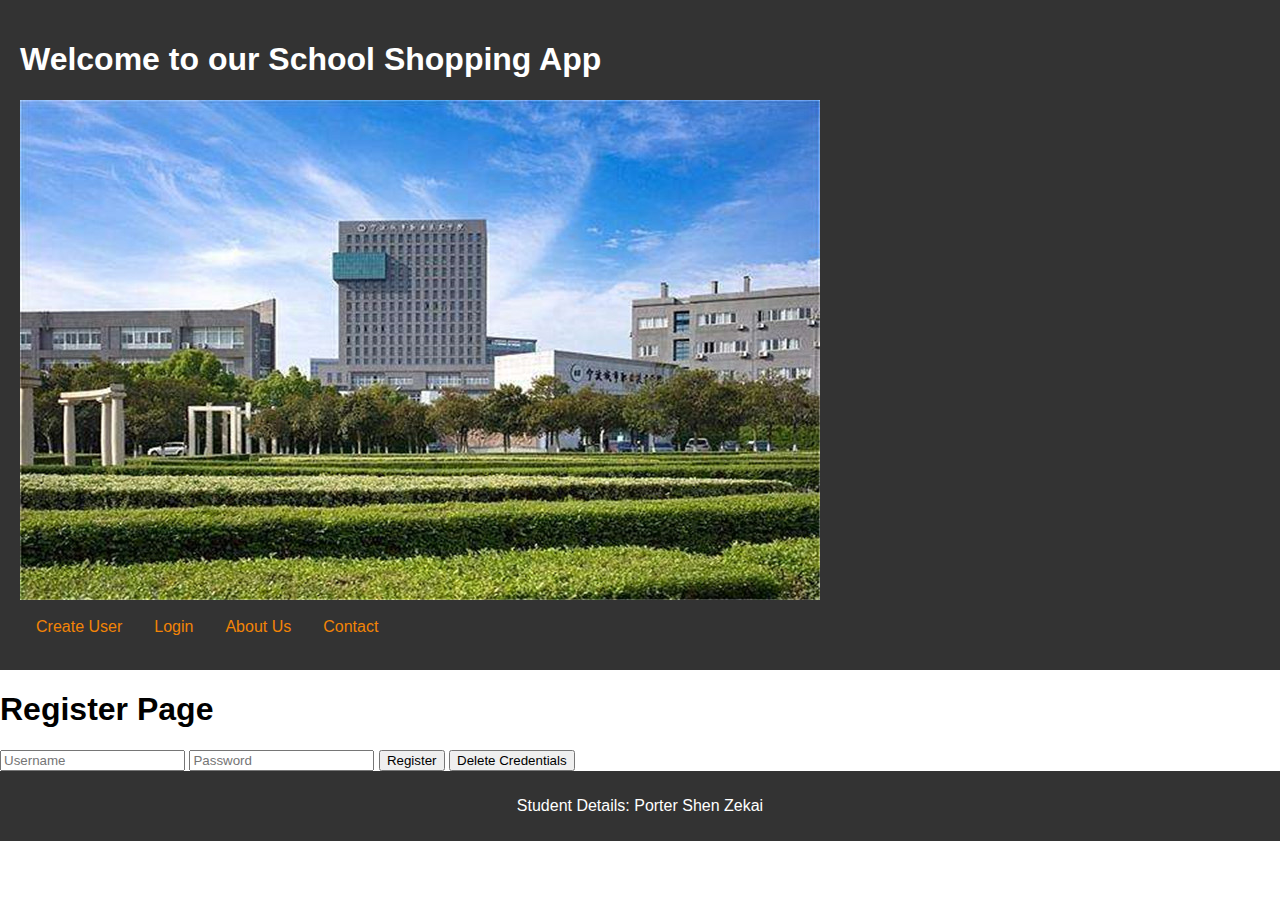
<file: index.html>
<!DOCTYPE html>
<html lang="en">
<head>
    <meta charset="UTF-8">
    <meta name="viewport" content="width=device-width, initial-scale=1.0">
    <title>Shopping App</title>
    <link rel="stylesheet" href="styles.css">
</head>
<body>
    <header>
        <h1>Welcome to our School Shopping App</h1>
        <img src="11.jpg" alt="Shopping App Header Image" class="header-image">
        <nav>
            <ul>
                <li><a href="index.html" onclick="showPage('createUserPage')">Create User</a></li>
                <li><a href="login.html" onclick="showPage('loginPage')">Login</a></li>
                <li><a href="about.html">About Us</a></li>
                <li><a href="contact.html">Contact</a></li>
            </ul>
        </nav>
    </header>

    <div class="page active" id="registerPage">  
        <h1>Register Page</h1>
        
        <input type="text" id="username" placeholder="Username">  
        <input type="password" id="password" placeholder="Password">  
        <button onclick="createUser()">Register</button>  
        <button id="deleteCredentialsButton">Delete Credentials</button> 
    </div>  
      
    
<script src="script.js"></script>
    <footer>
        <p>Student Details: Porter Shen Zekai</p>
    </footer>
</body>
</html>
</file>
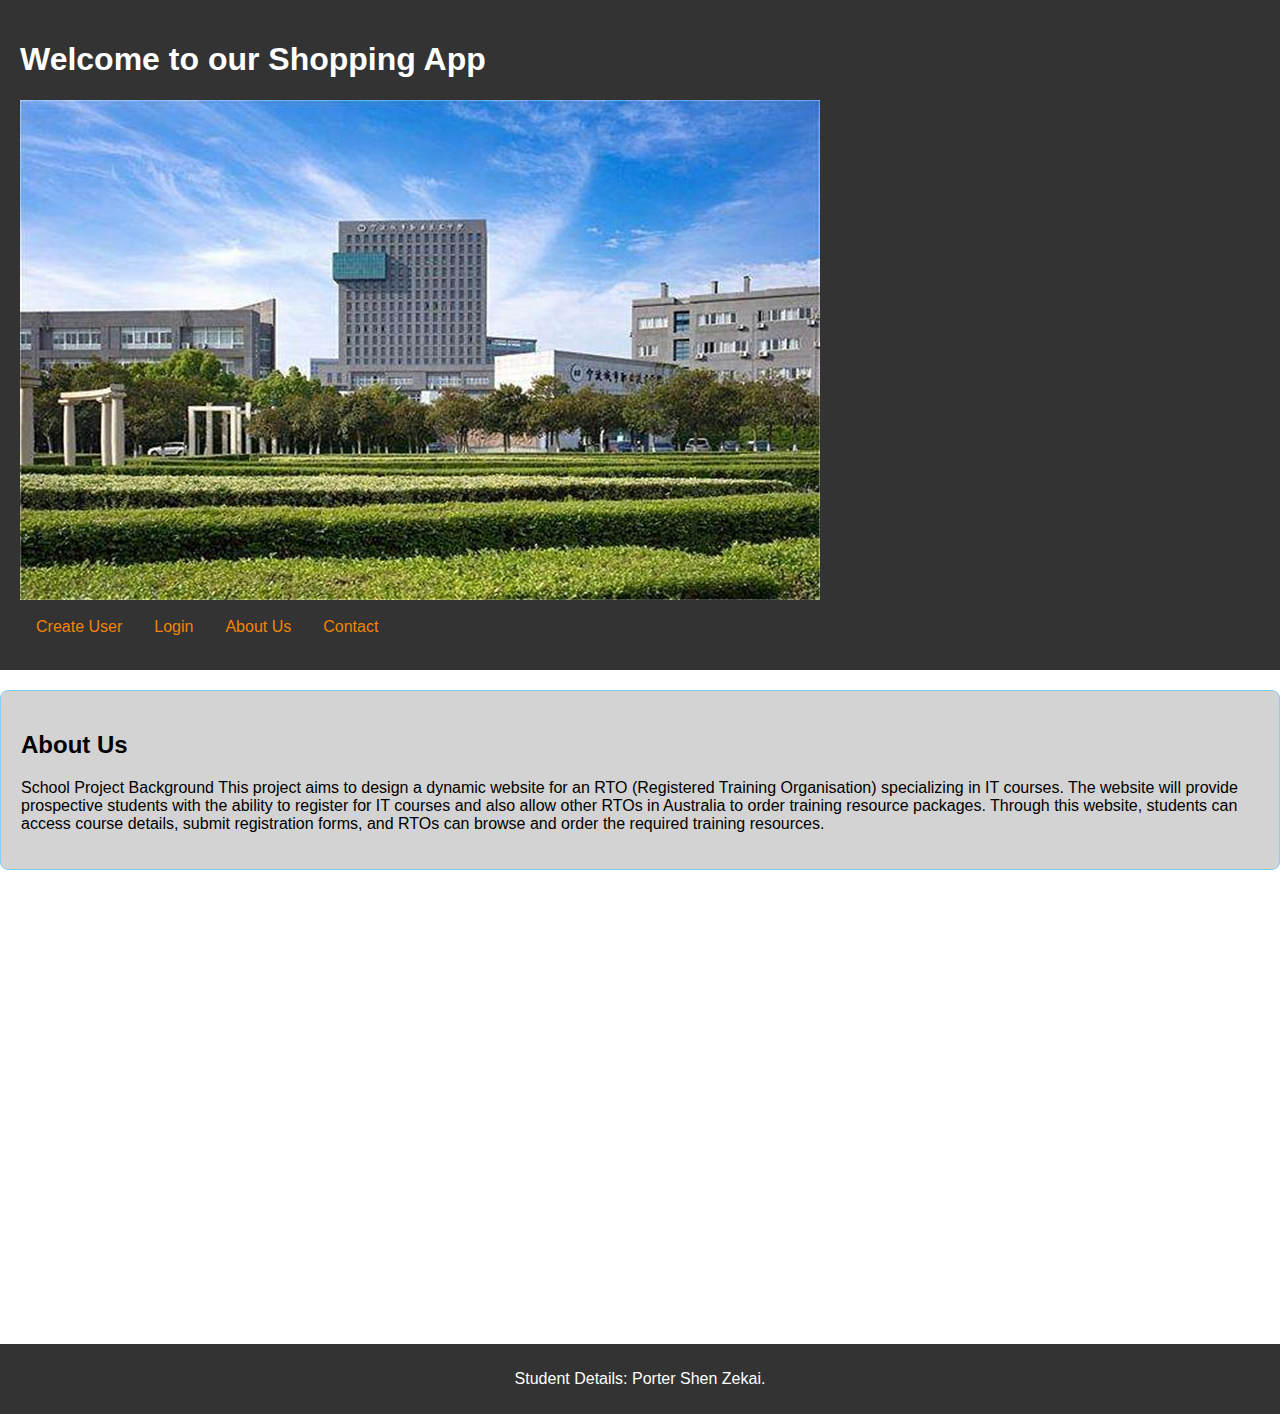
<file: about.html>
<!DOCTYPE html>
<html lang="en">
<head>
    <meta charset="UTF-8">
    <meta name="viewport" content="width=device-width, initial-scale=1.0">
    <title>Shopping App</title>
    <link rel="stylesheet" href="styles.css">
</head>
<body>
    <header>
        <h1>Welcome to our Shopping App</h1>
        <img src="11.jpg" alt="Shopping App Header Image" class="header-image">
        <nav>
            <ul>
                <li><a href="index.html" onclick="showPage('createUserPage')">Create User</a></li>
                <li><a href="login.html" onclick="showPage('loginPage')">Login</a></li>
                <li><a href="about.html">About Us</a></li>
                <li><a href="contact.html">Contact</a></li>
            </ul>
        </nav>
    </header>
        
<div class="map-container">  
    <div class="background-box">  
        <h2>About Us</h2>    
        <p>School Project Background  
      
            This project aims to design a dynamic website for an RTO (Registered Training Organisation) specializing in IT courses. The website will provide prospective students with the ability to register for IT courses and also allow other RTOs in Australia to order training resource packages. Through this website, students can access course details, submit registration forms, and RTOs can browse and order the required training resources.  
        </p>  
    </div>
    
    <iframe src="https://ditu.gaode.com/" width="600" height="450" style="border:0;" allowfullscreen="" loading="lazy"></iframe>  
</div> 
        
<script src="script.js"></script>
    <footer>  
        <p>Student Details: Porter Shen Zekai.</p>  
    </footer>  
</body>    
</html>
</file>
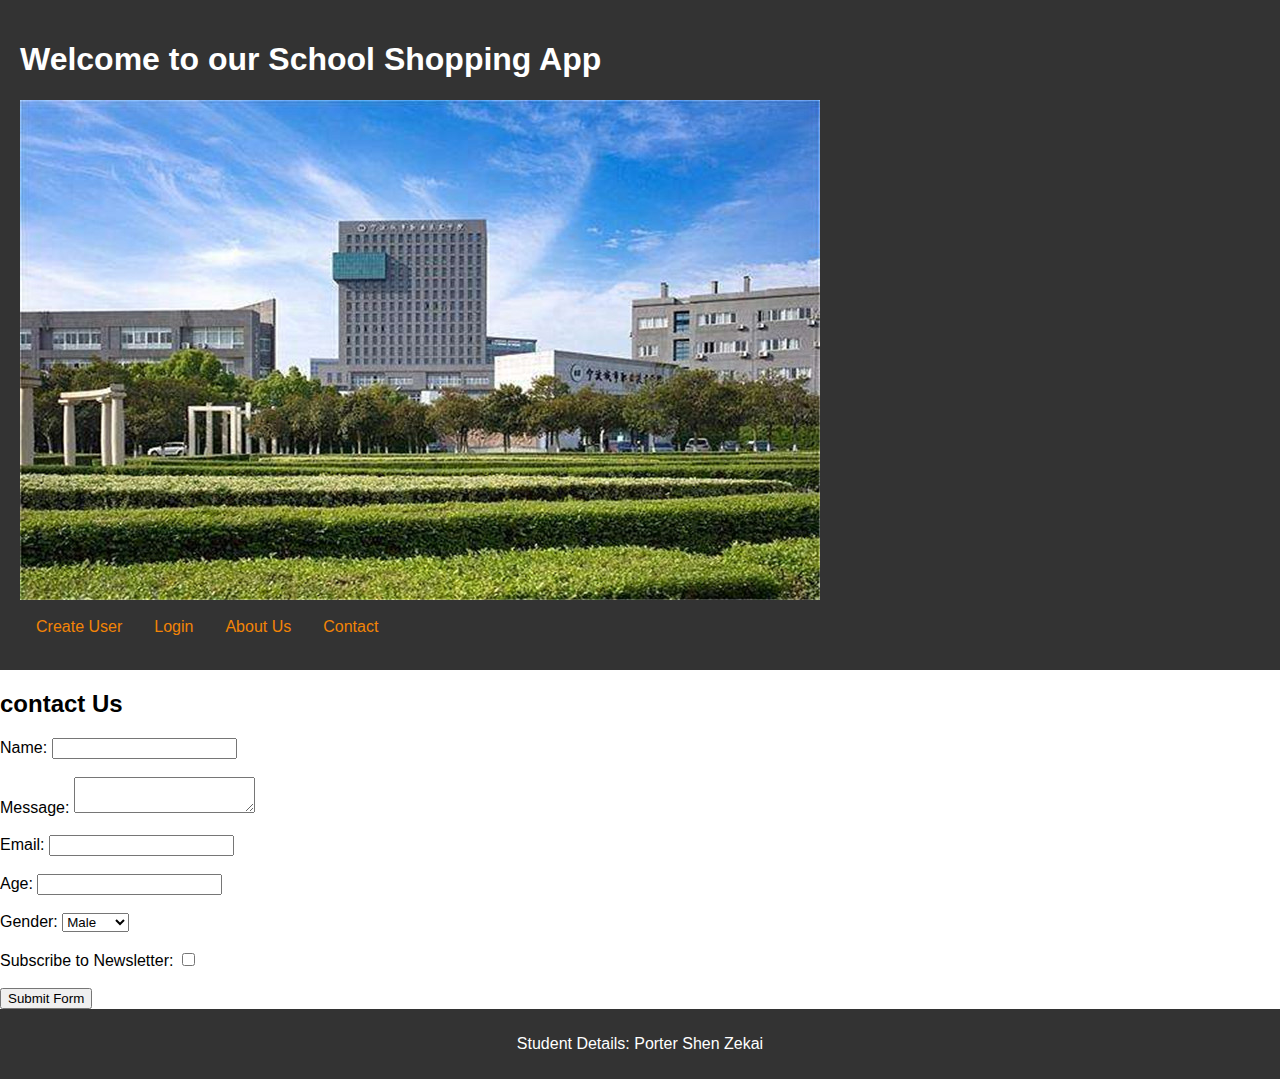
<file: contact.html>
<!DOCTYPE html>
<html lang="en">
<head>
    <meta charset="UTF-8">
    <meta name="viewport" content="width=device-width, initial-scale=1.0">
    <title>Shopping App</title>
    <link rel="stylesheet" href="styles.css">
</head>
<body>
    <header>
        <h1>Welcome to our School Shopping App</h1>
        <img src="11.jpg" alt="Shopping App Header Image" class="header-image">
        <nav>
            <ul>
                <li><a href="index.html" onclick="showPage('createUserPage')">Create User</a></li>
                <li><a href="login.html" onclick="showPage('loginPage')">Login</a></li>
                <li><a href="about.html">About Us</a></li>
                <li><a href="contact.html">Contact</a></li>
            </ul>
        </nav>
    </header>
    <h2>contact Us</h2>  
      
    <form id="myForm">  
        <!-- Name Field -->  
        <label for="name">Name:</label>  
        <input type="text" id="name" name="name" required><br><br>  
      
        <!-- Message Field -->  
        <label for="message">Message:</label>  
        <textarea id="message" name="message" required></textarea><br><br>  
      
        <!-- Example of Four Additional Fields -->  
        <label for="email">Email:</label>  
        <input type="email" id="email" name="email"><br><br>  
      
        <label for="age">Age:</label>  
        <input type="number" id="age" name="age"><br><br>  
      
        <label for="gender">Gender:</label>  
        <select id="gender" name="gender">  
            <option value="male">Male</option>  
            <option value="female">Female</option>  
            <option value="other">Other</option>  
        </select><br><br>  
      
        <label for="subscribe">Subscribe to Newsletter:</label>  
        <input type="checkbox" id="subscribe" name="subscribe"><br><br>  
      
        <!-- Submit Button -->  
        <input type="submit" value="Submit Form">  
    </form> 
          
<script src="script.js"></script>
  
    <footer>  
        <p>Student Details: Porter Shen Zekai</p>  
    </footer>  
</body>    
</html>
</file>
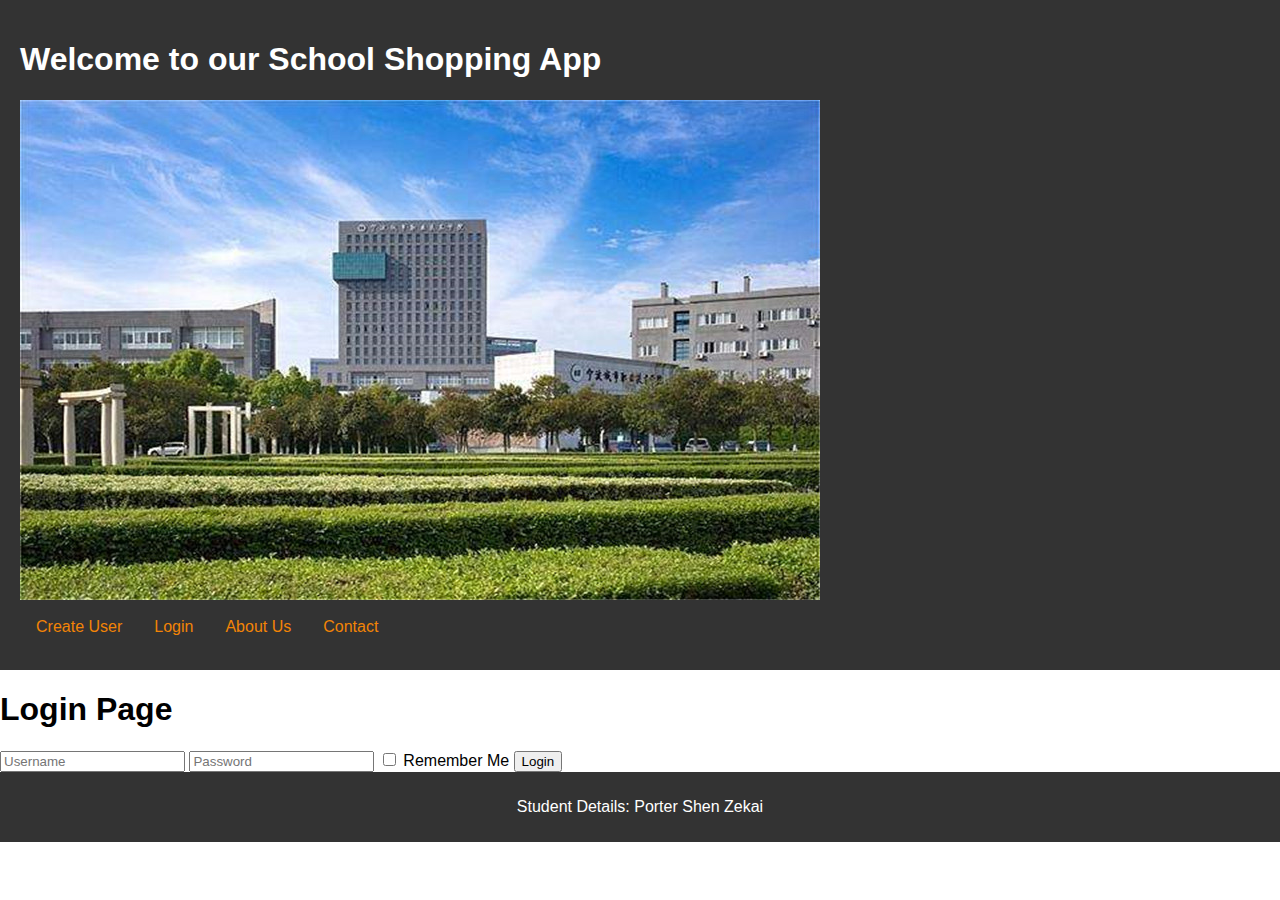
<file: login.html>
<!DOCTYPE html>
<html lang="en">
<head>
    <meta charset="UTF-8">
    <meta name="viewport" content="width=device-width, initial-scale=1.0">
    <title>Shopping App</title>
    <link rel="stylesheet" href="styles.css">
</head>
<body>
    <header>
        <h1>Welcome to our School Shopping App</h1>
        <img src="11.jpg" alt="Shopping App Header Image" class="header-image">
        <nav>
            <ul>
                <li><a href="index.html" onclick="showPage('createUserPage')">Create User</a></li>
                <li><a href="login.html" >Login</a></li>
                <li><a href="about.html">About Us</a></li>
                <li><a href="contact.html">Contact</a></li>
            </ul>
        </nav>
    </header>
    
    <h1>Login Page</h1>  
  
    <input type="text" id="loginUsername" placeholder="Username">  
    <input type="password" id="loginPassword" placeholder="Password">  
    <input type="checkbox" id="rememberMe" name="rememberMe"> Remember Me  
    <button onclick="login()">Login</button>
    
    <script src="script.js"></script>
    <footer>
        <p>Student Details: Porter Shen Zekai</p>
    </footer>
</body>
</html>
</file>
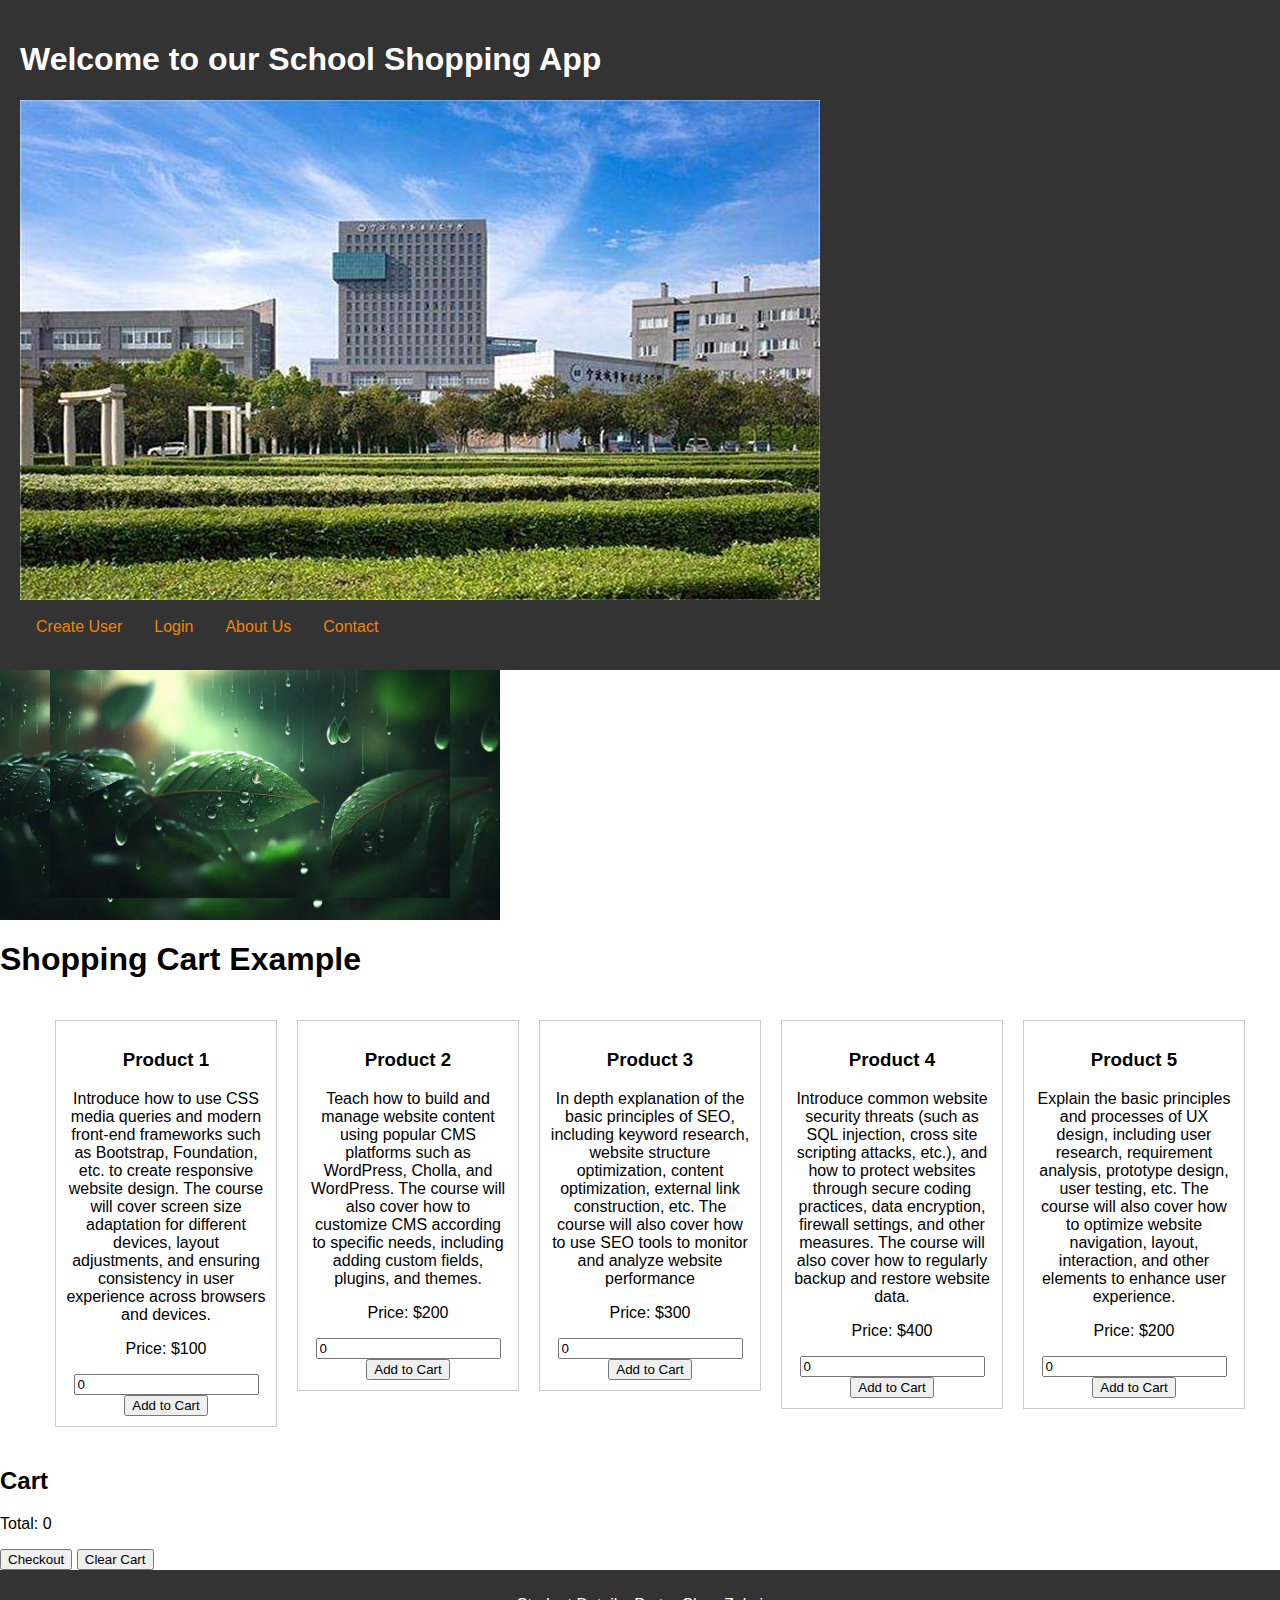
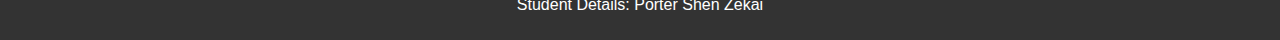
<file: shopping.html>
<!DOCTYPE html>
<html lang="en">
<head>
    <meta charset="UTF-8">
    <meta name="viewport" content="width=device-width, initial-scale=1.0">
    <title>Shopping Cart Example</title>
    <script src="https://code.jquery.com/jquery-3.6.0.min.js"></script>
    <link rel="stylesheet" href="styles.css">
</head>
<body>
    <header>
        <h1>Welcome to our School Shopping App</h1>
        <img src="11.jpg" alt="Shopping App Header Image" class="header-image">
        <nav>
            <ul>
                <li><a href="index.html" onclick="showPage('createUserPage')">Create User</a></li>
                <li><a href="login.html" onclick="showPage('loginPage')">Login</a></li>
                <li><a href="about.html">About Us</a></li>
                <li><a href="contact.html">Contact</a></li>
            </ul>
        </nav>
    </header>

    <div class="hero-banner">  
        <img src="A.jpg" alt="Shopping Page Hero Banner">  
    </div>  
    <h1>Shopping Cart Example</h1>

<div class="product-container"> 
    <div class="product-box" data-product-id="1" data-product-name="Product 1" data-product-price="100">
    <h3>Product 1</h3>
    <p>Introduce how to use CSS media queries and modern front-end frameworks such as Bootstrap, Foundation, etc. to create responsive website design. The course will cover screen size adaptation for different devices, layout adjustments, and ensuring consistency in user experience across browsers and devices.</p>
    <p>Price: $100</p>
    <input type="number" min="0" value="0" class="quantity-input">
    <button class="add-to-cart-btn">Add to Cart</button>
    </div>

    <div class="product-box" data-product-id="2" data-product-name="Product 2" data-product-price="200">
    <h3>Product 2</h3>
    <p>Teach how to build and manage website content using popular CMS platforms such as WordPress, Cholla, and WordPress. The course will also cover how to customize CMS according to specific needs, including adding custom fields, plugins, and themes.</p>
    <p>Price: $200</p>
    <input type="number" min="0" value="0" class="quantity-input">
    <button class="add-to-cart-btn">Add to Cart</button>
    </div>
    <div class="product-box" data-product-id="3" data-product-name="Product 3" data-product-price="300">
    <h3>Product 3</h3>
    <p>In depth explanation of the basic principles of SEO, including keyword research, website structure optimization, content optimization, external link construction, etc. The course will also cover how to use SEO tools to monitor and analyze website performance</p>
    <p>Price: $300</p>
    <input type="number" min="0" value="0" class="quantity-input">
    <button class="add-to-cart-btn">Add to Cart</button>
    </div>
    <div class="product-box" data-product-id="4" data-product-name="Product 4" data-product-price="400">
    <h3>Product 4</h3>
    <p>Introduce common website security threats (such as SQL injection, cross site scripting attacks, etc.), and how to protect websites through secure coding practices, data encryption, firewall settings, and other measures. The course will also cover how to regularly backup and restore website data.</p>
    <p>Price: $400</p>
    <input type="number" min="0" value="0" class="quantity-input">
    <button class="add-to-cart-btn">Add to Cart</button>
    </div>
    <div class="product-box" data-product-id="5" data-product-name="Product 5" data-product-price="500">
    <h3>Product 5</h3>
    <p>Explain the basic principles and processes of UX design, including user research, requirement analysis, prototype design, user testing, etc. The course will also cover how to optimize website navigation, layout, interaction, and other elements to enhance user experience.</p>
    <p>Price: $200</p>
    <input type="number" min="0" value="0" class="quantity-input">
    <button class="add-to-cart-btn">Add to Cart</button>
    </div>
    </div>

<!-- ... more product boxes ... -->

<div id="cart">
    <h2>Cart</h2>
    <ul id="cart-items"></ul>
    <p>Total: <span id="cart-total">0</span></p>
    <button id="checkout">Checkout</button>
    <button id="clear-cart">Clear Cart</button>
</div>
<script src="script.js"></script>
    <footer>
        <p>Student Details: Porter Shen Zekai</p>
    </footer>
</body>
</html>
</file>
<file: styles.css>
/*porter*/
body {  
    font-family: Arial, sans-serif;  
    margin: 0;  
    padding: 0;  
}  
  
header {  
    background-color: #333;  
    color: #fff;  
    padding: 20px;  
}  
.product-container {  
    /* Ensure that the container has sufficient width to accommodate all. product box elements */  
    /* For example, if you have 5. product box elements, each with a width of 200px, plus a margin, you need a container width of at least 1000px+ */  
    width: 100%; /* Alternatively, set a fixed width, such as 1100px (5. 200px. product boxes plus 4. 10px margins)*/

    /*Optional: Add some styles, such as padding or margin */  
    padding: 10px;  
    text-align: center; /* Can help to center inline block level elements within the container */  
    /* Use font size: 0; You can eliminate gaps between inline elements (if any), but remember to reset the font size in. product box */  
    font-size: 0;  
}  
  
.product-box {  
    display: inline-block;  
    width: 200px; /* Set the width of each product */  
    height: auto; /* Automatically adjust height based on content */  
    border: 1px solid #ccc;  
    padding: 10px;  
    margin: 10px; /* The left and right margins will affect the layout, ensuring sufficient space */  
    text-align: center;  
    /* Due to the font size: 0 set in the. product container, it is necessary to reset the font size here */  
    font-size: 16px; /* Or any font size you want */  
    vertical-align: top; /* Ensure top alignment of elements */  
}
  
nav {  
    background-color: #333;   
    overflow: hidden;  
}  

 
nav ul {  
    list-style-type: none;   
    margin: 0;  
    padding: 0;  
}  
 
nav ul li {  
    float: left;  
}  

  
nav ul li a {  
    display: block;   
    color: rgb(242, 132, 6);  
    text-align: center;   
    padding: 14px 16px;  
    text-decoration: none;   
}  
  
nav ul li a:hover,  
nav ul li a.active {  
    background-color: #bb7d7d;   
}  
  
.page {  
    display: none;  
}  
.page.active {  
    display: block;  
}  

/* Modal box style */  
.modal {  
    display: none; /*Default Hide */  
    position: fixed; /* Fixed positioning */  
    z-index: 1; /* Placed on the top floor */  
    left: 0;  
    top: 0;  
    width: 100%; /* Width occupies the entire screen */  
    height: 100%; /* Height occupies the entire screen */  
    overflow: auto; /* If necessary, add a scrollbar */  
    background-color: rgb(241, 235, 235); /* Background color */  
    background-color: rgba(248, 245, 245, 0.4); /*Black background with transparency */  
}  

/* Modal Content Style */  
.modal-content {  
    background-color: #fefefe;  
    margin: 15% auto; /* 15% top margin, automatically centered horizontally */  
    padding: 20px;  
    border: 1px solid #888;  
    width: 80%; /* width */  
}  

/* Close button style */  
.close {  
    color: #aaa;  
    float: right;  
    font-size: 28px;  
    font-weight: bold;  
}  

.close:hover,  
.close:focus {  
    color: black;  
    text-decoration: none;  
    cursor: pointer;  
}  

.background-box {  
    background-color: lightgray; /* The background color used here is light gray */  
    padding: 20px; /* Inner margin, keeping the content at a certain distance from the edge of the background box */  
    border: 1px solid lightskyblue; /* The border style is set here as a solid line with a width of 1 pixel, and the color is dark gray */  
    border-radius: 8px; /* Rounded border, set to 8 pixels here */  
    margin-top: 20px; /* Top margin, maintaining a certain distance from other elements */  
    margin-bottom: 20px; /* Bottom margin, maintain a certain distance from other elements */  
}  

.hero-banner {  
    /* Add style to Hero banner */  
    width: 500px; /* Can be adjusted according to demand */  
    height: 250px; /* Adjust based on image size and page layout */  
    background-image: url('A.jpg'); /* If the image loading fails, a background image can be used as an alternative */  
    background-size: cover; /* Ensure that the image covers the entire container*/  
    background-position: center; /* Center Image  */  
    text-align: center; /* If you need to add text above to center it */  
    position: relative; /* If you need to add an overlay or text on top of it */  
}  

/* If using<img>tags, this style may be necessary to ensure that the image is displayed correctly */  
.hero-banner img {  
    width: 400px; /* Make the image width the same as the container width */  
    height: auto; /* Maintain the scale of the image */  
}  
footer {  
    background-color: #333;  
    color: #fff;  
    text-align: center;  
    padding: 10px;  
}
.modal {  
    display: none; /* Default Hide */  
    position: fixed; /* Fixed positioning */  
    left: 0;  
    top: 0;  
    width: 100px; /* The width occupies the entire screen */  
    height: 100px; /* Height occupies the entire screen */  
    overflow: auto; /* If necessary, add a scrollbar */  
    background-color: rgb(0,0,0); /* background */  
    background-color: rgba(0,0,0,0.4); /* Black background with transparency */  
    z-index: 1; /* Modal box placed at the top level */  
}  

.modal-content {  
    background-color: #fefefe;  
    margin: 15% auto; /* 15% top blank and horizontal center */  
    padding: 20px;  
    border: 1px solid #888;  
    width: 80%; /*wideth */  
}  

.close {  
    color: #aaa;  
    float: right;  
    font-size: 28px;  
    font-weight: bold;  
}  

.close:hover,  
.close:focus {  
    color: black;  
    text-decoration: none;  
    cursor: pointer;  
}
</file>
